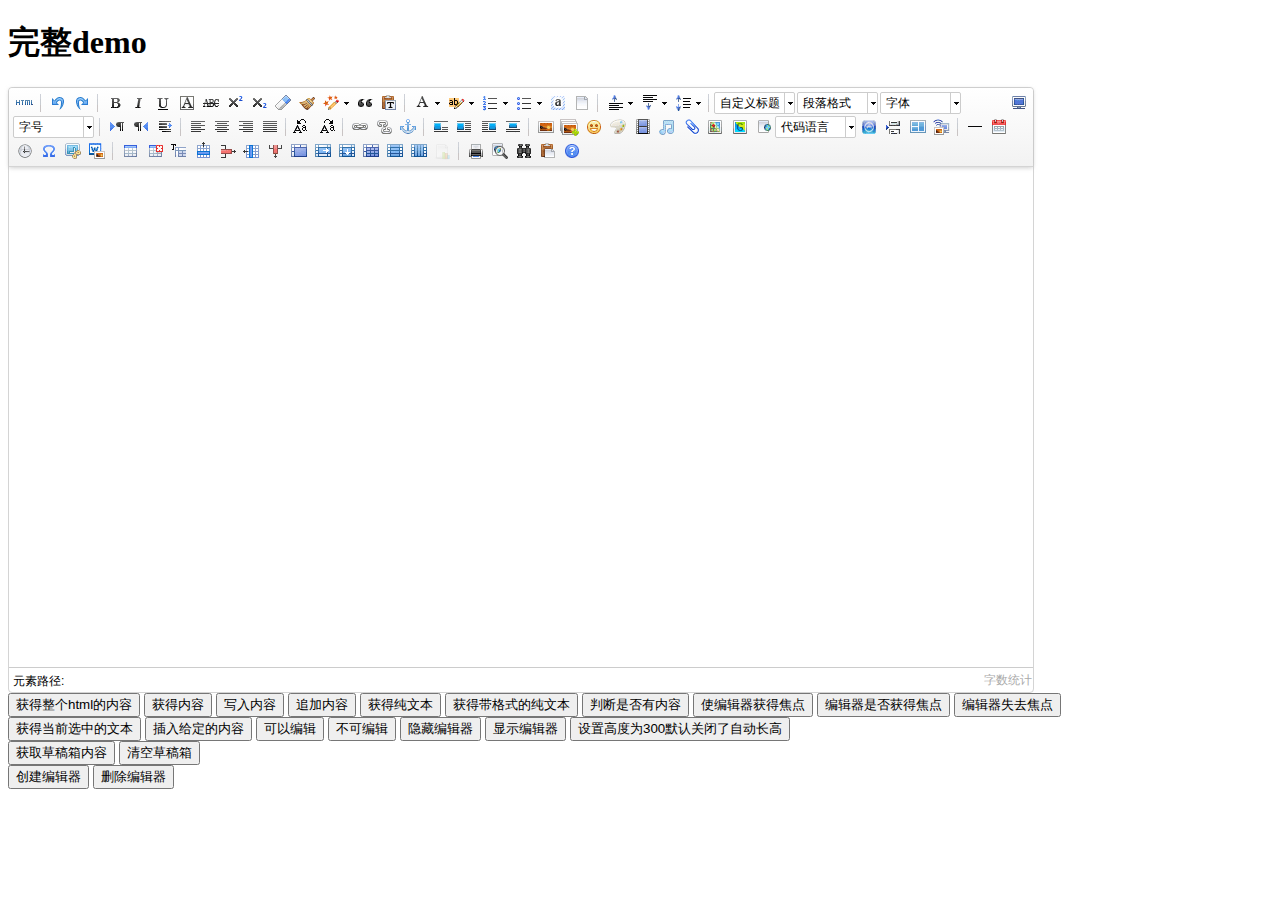
<file: static/ueditor/index.html>
<!DOCTYPE HTML PUBLIC "-//W3C//DTD HTML 4.01 Transitional//EN"
        "http://www.w3.org/TR/html4/loose.dtd">
<html>
<head>
    <title>完整demo</title>
    <meta http-equiv="Content-Type" content="text/html;charset=utf-8"/>
    <script type="text/javascript" charset="utf-8" src="ueditor.config.js"></script>
    <script type="text/javascript" charset="utf-8" src="ueditor.all.min.js"> </script>
    <!--建议手动加在语言，避免在ie下有时因为加载语言失败导致编辑器加载失败-->
    <!--这里加载的语言文件会覆盖你在配置项目里添加的语言类型，比如你在配置项目里配置的是英文，这里加载的中文，那最后就是中文-->
    <script type="text/javascript" charset="utf-8" src="lang/zh-cn/zh-cn.js"></script>

    <style type="text/css">
        div{
            width:100%;
        }
    </style>
</head>
<body>
<div>
    <h1>完整demo</h1>
    <script id="editor" type="text/plain" style="width:1024px;height:500px;"></script>
</div>
<div id="btns">
    <div>
        <button onclick="getAllHtml()">获得整个html的内容</button>
        <button onclick="getContent()">获得内容</button>
        <button onclick="setContent()">写入内容</button>
        <button onclick="setContent(true)">追加内容</button>
        <button onclick="getContentTxt()">获得纯文本</button>
        <button onclick="getPlainTxt()">获得带格式的纯文本</button>
        <button onclick="hasContent()">判断是否有内容</button>
        <button onclick="setFocus()">使编辑器获得焦点</button>
        <button onmousedown="isFocus(event)">编辑器是否获得焦点</button>
        <button onmousedown="setblur(event)" >编辑器失去焦点</button>

    </div>
    <div>
        <button onclick="getText()">获得当前选中的文本</button>
        <button onclick="insertHtml()">插入给定的内容</button>
        <button id="enable" onclick="setEnabled()">可以编辑</button>
        <button onclick="setDisabled()">不可编辑</button>
        <button onclick=" UE.getEditor('editor').setHide()">隐藏编辑器</button>
        <button onclick=" UE.getEditor('editor').setShow()">显示编辑器</button>
        <button onclick=" UE.getEditor('editor').setHeight(300)">设置高度为300默认关闭了自动长高</button>
    </div>

    <div>
        <button onclick="getLocalData()" >获取草稿箱内容</button>
        <button onclick="clearLocalData()" >清空草稿箱</button>
    </div>

</div>
<div>
    <button onclick="createEditor()">
    创建编辑器</button>
    <button onclick="deleteEditor()">
    删除编辑器</button>
</div>

<script type="text/javascript">

    //实例化编辑器
    //建议使用工厂方法getEditor创建和引用编辑器实例，如果在某个闭包下引用该编辑器，直接调用UE.getEditor('editor')就能拿到相关的实例
    var ue = UE.getEditor('editor');


    function isFocus(e){
        alert(UE.getEditor('editor').isFocus());
        UE.dom.domUtils.preventDefault(e)
    }
    function setblur(e){
        UE.getEditor('editor').blur();
        UE.dom.domUtils.preventDefault(e)
    }
    function insertHtml() {
        var value = prompt('插入html代码', '');
        UE.getEditor('editor').execCommand('insertHtml', value)
    }
    function createEditor() {
        enableBtn();
        UE.getEditor('editor');
    }
    function getAllHtml() {
        alert(UE.getEditor('editor').getAllHtml())
    }
    function getContent() {
        var arr = [];
        arr.push("使用editor.getContent()方法可以获得编辑器的内容");
        arr.push("内容为：");
        arr.push(UE.getEditor('editor').getContent());
        alert(arr.join("\n"));
    }
    function getPlainTxt() {
        var arr = [];
        arr.push("使用editor.getPlainTxt()方法可以获得编辑器的带格式的纯文本内容");
        arr.push("内容为：");
        arr.push(UE.getEditor('editor').getPlainTxt());
        alert(arr.join('\n'))
    }
    function setContent(isAppendTo) {
        var arr = [];
        arr.push("使用editor.setContent('欢迎使用ueditor')方法可以设置编辑器的内容");
        UE.getEditor('editor').setContent('ggggg', isAppendTo);
        alert(arr.join("\n"));
    }
    function setDisabled() {
        UE.getEditor('editor').setDisabled('fullscreen');
        disableBtn("enable");
    }

    function setEnabled() {
        UE.getEditor('editor').setEnabled();
        enableBtn();
    }

    function getText() {
        //当你点击按钮时编辑区域已经失去了焦点，如果直接用getText将不会得到内容，所以要在选回来，然后取得内容
        var range = UE.getEditor('editor').selection.getRange();
        range.select();
        var txt = UE.getEditor('editor').selection.getText();
        alert(txt)
    }

    function getContentTxt() {
        var arr = [];
        arr.push("使用editor.getContentTxt()方法可以获得编辑器的纯文本内容");
        arr.push("编辑器的纯文本内容为：");
        arr.push(UE.getEditor('editor').getContentTxt());
        alert(arr.join("\n"));
    }
    function hasContent() {
        var arr = [];
        arr.push("使用editor.hasContents()方法判断编辑器里是否有内容");
        arr.push("判断结果为：");
        arr.push(UE.getEditor('editor').hasContents());
        alert(arr.join("\n"));
    }
    function setFocus() {
        UE.getEditor('editor').focus();
    }
    function deleteEditor() {
        disableBtn();
        UE.getEditor('editor').destroy();
    }
    function disableBtn(str) {
        var div = document.getElementById('btns');
        var btns = UE.dom.domUtils.getElementsByTagName(div, "button");
        for (var i = 0, btn; btn = btns[i++];) {
            if (btn.id == str) {
                UE.dom.domUtils.removeAttributes(btn, ["disabled"]);
            } else {
                btn.setAttribute("disabled", "true");
            }
        }
    }
    function enableBtn() {
        var div = document.getElementById('btns');
        var btns = UE.dom.domUtils.getElementsByTagName(div, "button");
        for (var i = 0, btn; btn = btns[i++];) {
            UE.dom.domUtils.removeAttributes(btn, ["disabled"]);
        }
    }

    function getLocalData () {
        alert(UE.getEditor('editor').execCommand( "getlocaldata" ));
    }

    function clearLocalData () {
        UE.getEditor('editor').execCommand( "clearlocaldata" );
        alert("已清空草稿箱")
    }
</script>
</body>
</html>
</file>
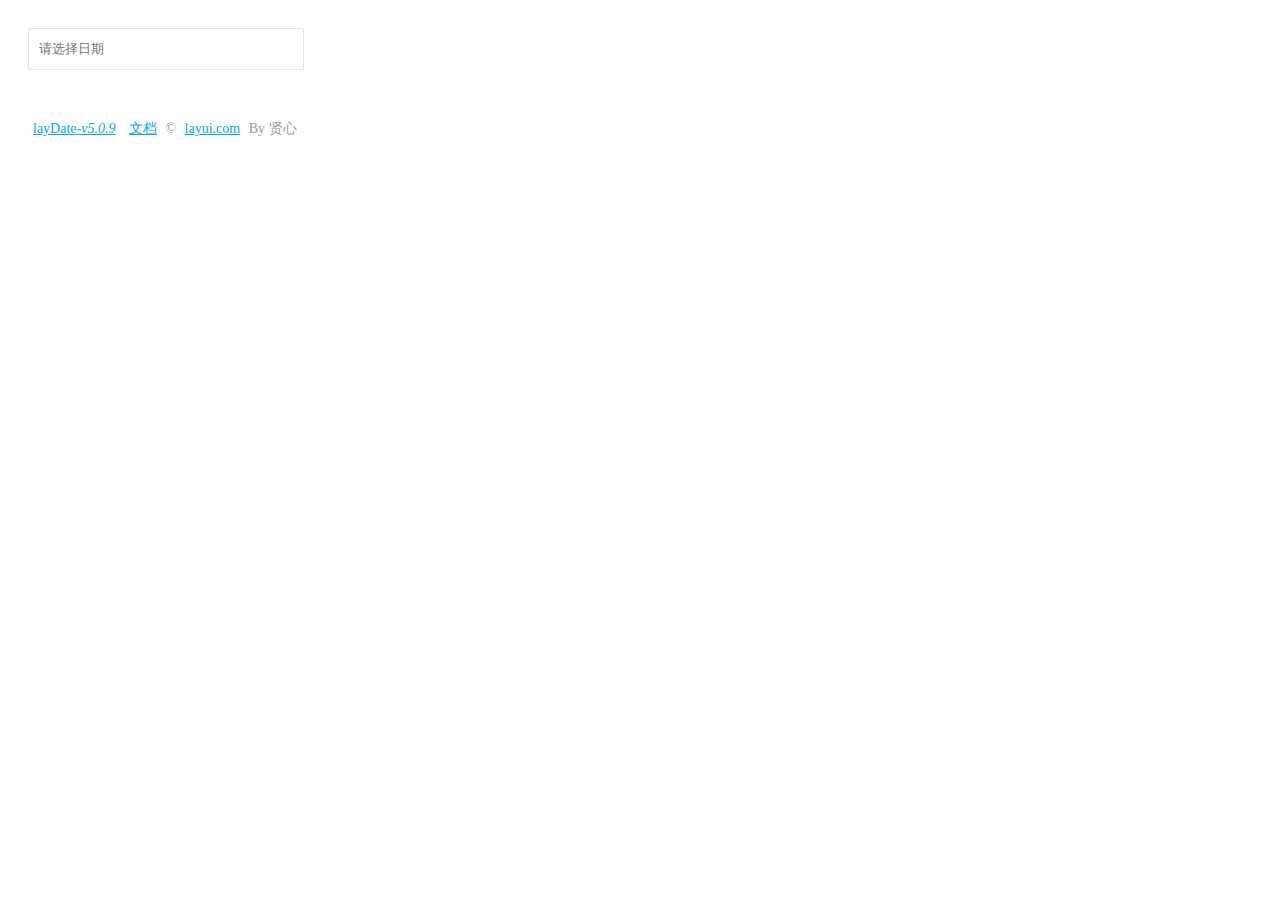
<file: static/layDate/test.html>
<!DOCTYPE html>
<html>
<head>
  <meta charset="utf-8">
  <title>使用 layDate 独立版</title>
  <meta name="renderer" content="webkit">
  <meta http-equiv="X-UA-Compatible" content="IE=edge,chrome=1">
  <meta name="viewport" content="width=device-width, initial-scale=1, maximum-scale=1">
  <meta name="apple-mobile-web-app-status-bar-style" content="black"> 
  <meta name="apple-mobile-web-app-capable" content="yes">
  <meta name="format-detection" content="telephone=no">

  <style>
  body{padding: 20px;}
  .demo-input{padding-left: 10px; height: 38px; min-width: 262px; line-height: 38px; border: 1px solid #e6e6e6;  background-color: #fff;  border-radius: 2px;}
  .demo-footer{padding: 50px 0; color: #999; font-size: 14px;}
  .demo-footer a{padding: 0 5px; color: #01AAED;}
  </style>
</head>
<body>
<input type="text" class="demo-input" placeholder="请选择日期" id="test1">

<div class="demo-footer">
  <a href="http://www.layui.com/laydate/" target="_blank">layDate<cite id="version"></cite></a>
  <a href="http://www.layui.com/doc/modules/laydate.html" target="_blank">文档</a>
  <span>&copy; <a href="http://www.layui.com/" target="_blank">layui.com</a> By 贤心<span>
</div>

<script src="laydate/laydate.js"></script> <!-- 改成你的路径 -->
<script>
lay('#version').html('-v'+ laydate.v);

//执行一个laydate实例
laydate.render({
  elem: '#test1' //指定元素
});
</script>
</body>
</html>
</file>
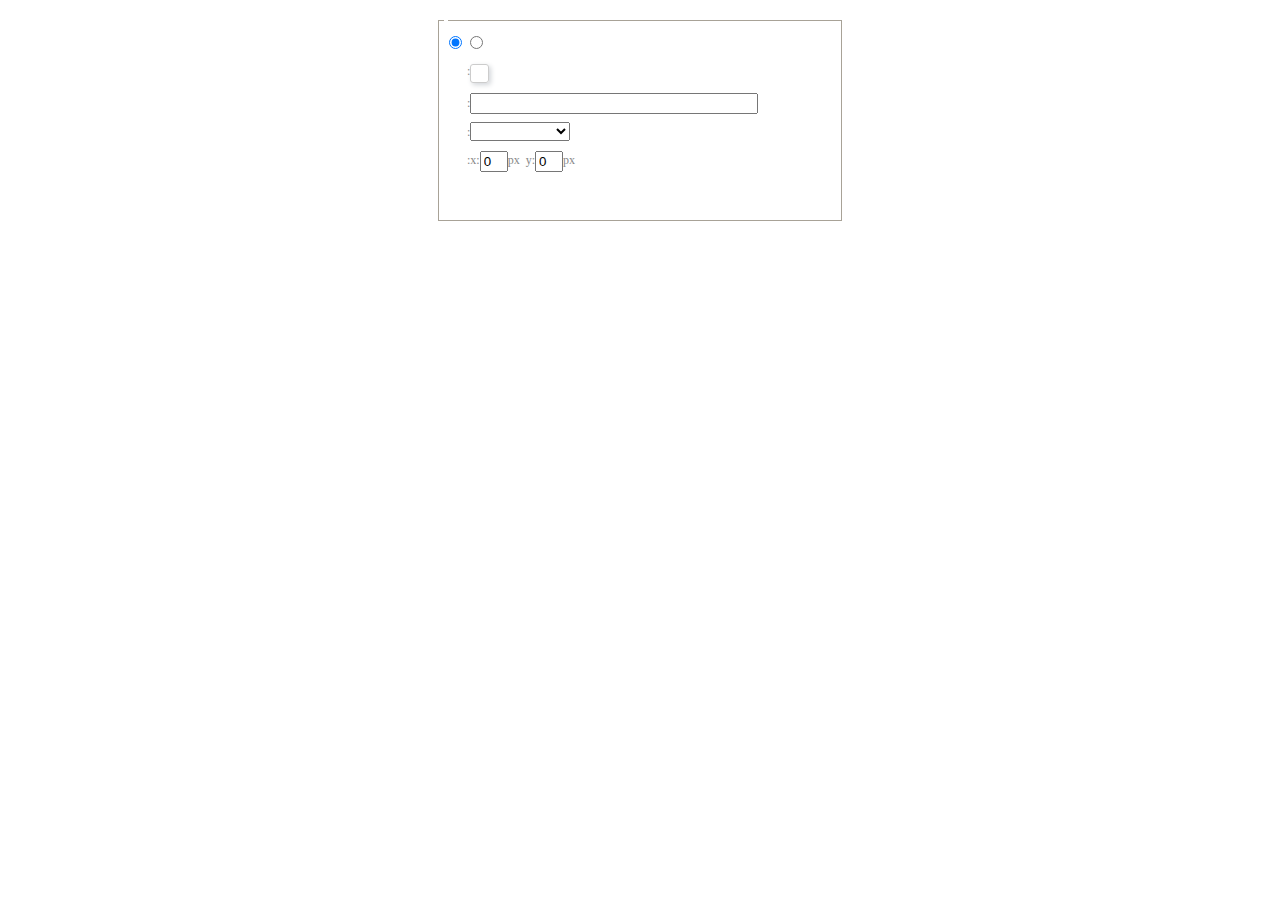
<file: static/ueditor/dialogs/background/background.html>
<!DOCTYPE HTML>
<html>
<head>
    <meta http-equiv="Content-Type" content="text/html;charset=utf-8"/>
    <script type="text/javascript" src="../internal.js"></script>
    <link rel="stylesheet" type="text/css" href="background.css">
</head>
<body>
    <div id="bg_container" class="wrapper">
        <div id="tabHeads" class="tabhead">
            <span class="focus" data-content-id="normal"><var id="lang_background_normal"></var></span>
            <span class="" data-content-id="imgManager"><var id="lang_background_local"></var></span>
        </div>
        <div id="tabBodys" class="tabbody">
            <div id="normal" class="panel focus">
                <fieldset class="bgarea">
                    <legend><var id="lang_background_set"></var></legend>
                    <div class="content">
                        <div>
                            <label><input id="nocolorRadio" class="iptradio" type="radio" name="t" value="none" checked="checked"><var id="lang_background_none"></var></label>
                            <label><input id="coloredRadio" class="iptradio" type="radio" name="t" value="color"><var id="lang_background_colored"></var></label>
                        </div>
                        <div class="wrapcolor pl">
                            <div class="color">
                                <var id="lang_background_color"></var>:
                            </div>
                            <div id="colorPicker"></div>
                            <div class="clear"></div>
                        </div>
                        <div class="wrapcolor pl">
                            <label><var id="lang_background_netimg"></var>:</label><input class="txt" type="text" id="url">
                        </div>
                        <div id="alignment" class="alignment">
                            <var id="lang_background_align"></var>:<select id="repeatType">
                                <option value="center"></option>
                                <option value="repeat-x"></option>
                                <option value="repeat-y"></option>
                                <option value="repeat"></option>
                                <option value="self"></option>
                            </select>
                        </div>
                        <div id="custom" >
                            <var id="lang_background_position"></var>:x:<input type="text" size="1" id="x" maxlength="4" value="0">px&nbsp;&nbsp;y:<input type="text" size="1" id="y" maxlength="4" value="0">px
                        </div>
                    </div>
                </fieldset>

            </div>
            <div id="imgManager" class="panel">
                <div id="imageList" style=""></div>
            </div>
        </div>
    </div>
    <script type="text/javascript" src="background.js"></script>
</body>
</html>
</file>
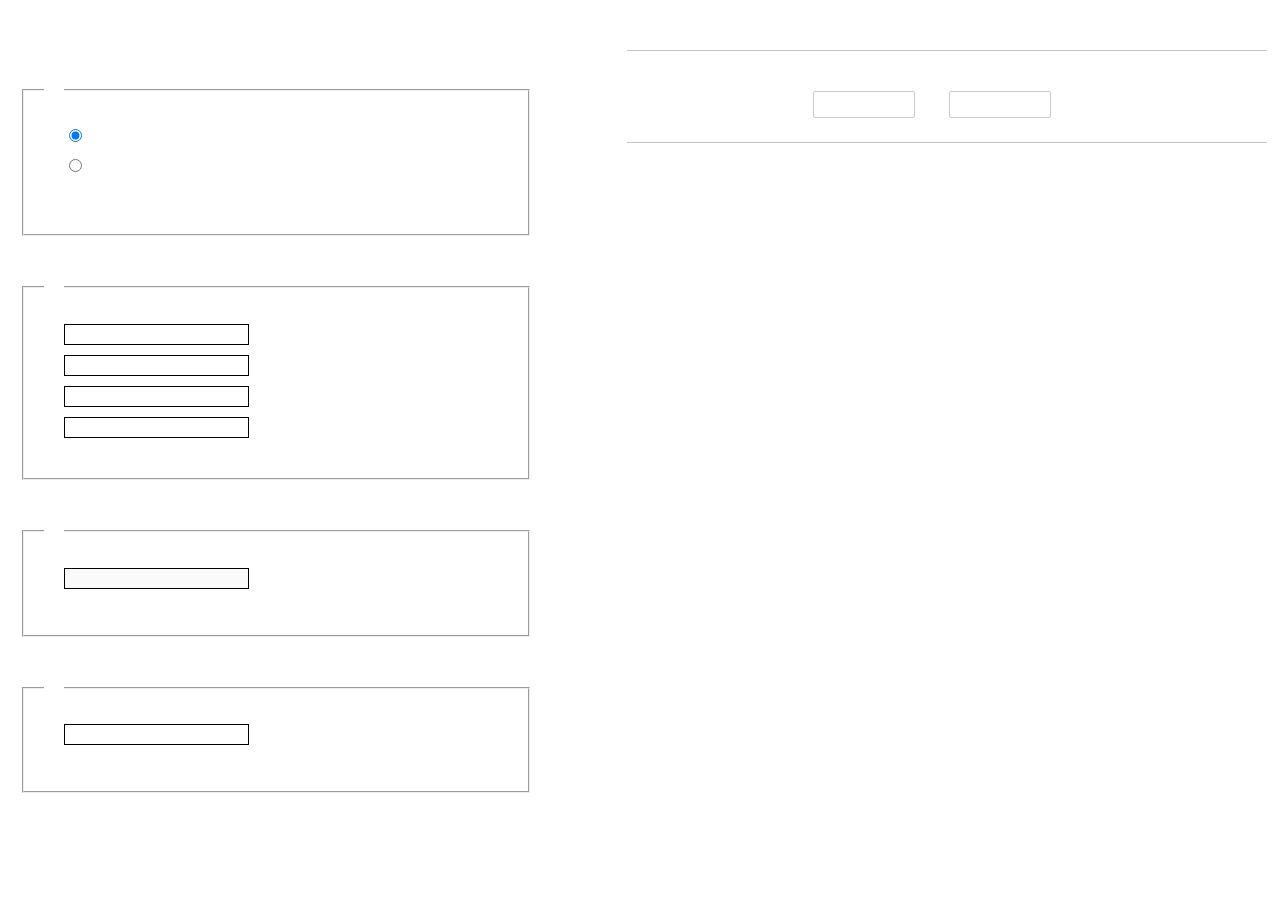
<file: static/ueditor/dialogs/charts/charts.html>
<!DOCTYPE html>
<html>
    <head>
        <title>chart</title>
        <meta chartset="utf-8">
        <link rel="stylesheet" type="text/css" href="charts.css">
        <script type="text/javascript" src="../internal.js"></script>
    </head>
    <body>
        <div class="main">
            <div class="table-view">
                <h3><var id="lang_data_source"></var></h3>
                <div id="tableContainer" class="table-container"></div>
                <h3><var id="lang_chart_format"></var></h3>
                <form name="data-form">
                    <div class="charts-format">
                        <fieldset>
                            <legend><var id="lang_data_align"></var></legend>
                            <div class="format-item-container">
                                <label>
                                    <input type="radio" class="format-ctrl not-pie-item" name="charts-format" value="1" checked="checked">
                                    <var id="lang_chart_align_same"></var>
                                </label>
                                <label>
                                    <input type="radio" class="format-ctrl not-pie-item" name="charts-format" value="-1">
                                    <var id="lang_chart_align_reverse"></var>
                                </label>
                                <br>
                            </div>
                        </fieldset>
                        <fieldset>
                            <legend><var id="lang_chart_title"></var></legend>
                            <div class="format-item-container">
                                <label>
                                    <var id="lang_chart_main_title"></var><input type="text" name="title" class="data-item">
                                </label>
                                <label>
                                    <var id="lang_chart_sub_title"></var><input type="text" name="sub-title" class="data-item not-pie-item">
                                </label>
                                <label>
                                    <var id="lang_chart_x_title"></var><input type="text" name="x-title" class="data-item not-pie-item">
                                </label>
                                <label>
                                    <var id="lang_chart_y_title"></var><input type="text" name="y-title" class="data-item not-pie-item">
                                </label>
                            </div>
                        </fieldset>
                        <fieldset>
                            <legend><var id="lang_chart_tip"></var></legend>
                            <div class="format-item-container">
                                <label>
                                    <var id="lang_cahrt_tip_prefix"></var>
                                    <input type="text" id="tipInput" name="tip" class="data-item" disabled="disabled">
                                </label>
                                <p><var id="lang_cahrt_tip_description"></var></p>
                            </div>
                        </fieldset>
                        <fieldset>
                            <legend><var id="lang_chart_data_unit"></var></legend>
                            <div class="format-item-container">
                                <label><var id="lang_chart_data_unit_title"></var><input type="text" name="unit" class="data-item"></label>
                                <p><var id="lang_chart_data_unit_description"></var></p>
                            </div>
                        </fieldset>
                    </div>
                </form>
            </div>
            <div class="charts-view">
                <div id="chartsContainer" class="charts-container"></div>
                <div id="chartsType" class="charts-type">
                    <h3><var id="lang_chart_type"></var></h3>
                    <div class="scroll-view">
                        <div class="scroll-container">
                            <div id="scrollBed" class="scroll-bed"></div>
                        </div>
                        <div id="buttonContainer" class="button-container">
                            <a href="#" data-title="prev"><var id="lang_prev_btn"></var></a>
                            <a href="#" data-title="next"><var id="lang_next_btn"></var></a>
                        </div>
                    </div>
                </div>
            </div>
        </div>
        <script src="../../third-party/jquery-1.10.2.min.js"></script>
        <script src="../../third-party/highcharts/highcharts.js"></script>
        <script src="chart.config.js"></script>
        <script src="charts.js"></script>
    </body>
</html>
</file>
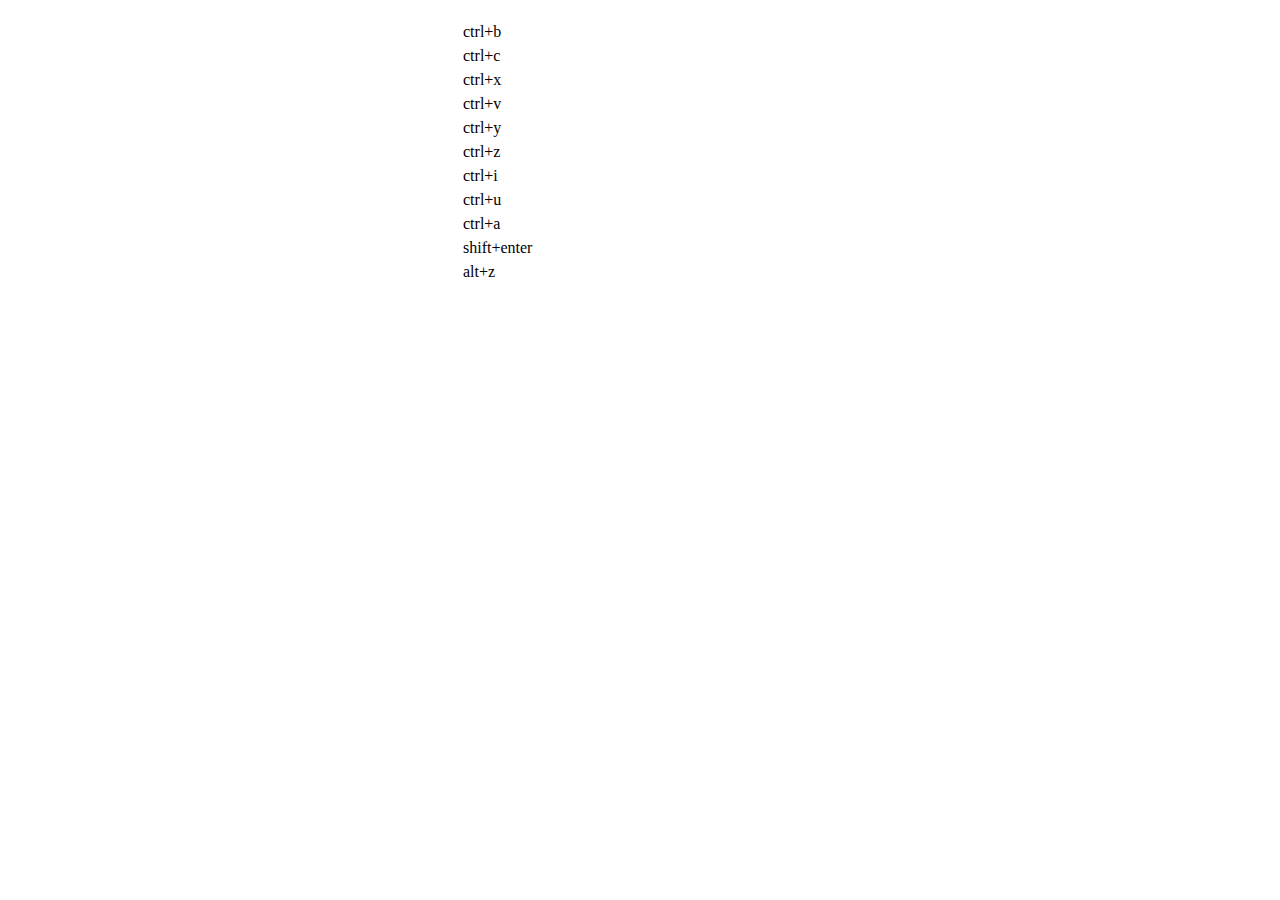
<file: static/ueditor/dialogs/help/help.html>
<!DOCTYPE HTML PUBLIC "-//W3C//DTD HTML 4.01 Transitional//EN"
        "http://www.w3.org/TR/html4/loose.dtd">
<html>
<head>
    <title>帮助</title>
    <meta content="text/html; charset=utf-8" http-equiv="Content-Type"/>
    <script type="text/javascript" src="../internal.js"></script>
    <link rel="stylesheet" type="text/css" href="help.css">
</head>
<body>
<div class="wrapper" id="helptab">
    <div id="tabHeads" class="tabhead">
        <span class="focus" tabsrc="about"><var id="lang_input_about"></var></span>
        <span tabsrc="shortcuts"><var id="lang_input_shortcuts"></var></span>
    </div>
    <div id="tabBodys" class="tabbody">
        <div id="about" class="panel">
            <h1>UEditor</h1>
            <p id="version"></p>
            <p><var id="lang_input_introduction"></var></p>
        </div>
        <div id="shortcuts" class="panel">
            <table>
                <thead>
                <tr>
                    <td><var id="lang_Txt_shortcuts"></var></td>
                    <td><var id="lang_Txt_func"></var></td>
                </tr>
                </thead>
                <tbody>
                <tr>
                    <td>ctrl+b</td>
                    <td><var id="lang_Txt_bold"></var></td>
                </tr>
                <tr>
                    <td>ctrl+c</td>
                    <td><var id="lang_Txt_copy"></var></td>
                </tr>
                <tr>
                    <td>ctrl+x</td>
                    <td><var id="lang_Txt_cut"></var></td>
                </tr>
                <tr>
                    <td>ctrl+v</td>
                    <td><var id="lang_Txt_Paste"></var></td>
                </tr>
                <tr>
                    <td>ctrl+y</td>
                    <td><var id="lang_Txt_undo"></var></td>
                </tr>
                <tr>
                    <td>ctrl+z</td>
                    <td><var id="lang_Txt_redo"></var></td>
                </tr>
                <tr>
                    <td>ctrl+i</td>
                    <td><var id="lang_Txt_italic"></var></td>
                </tr>
                <tr>
                    <td>ctrl+u</td>
                    <td><var id="lang_Txt_underline"></var></td>
                </tr>
                <tr>
                    <td>ctrl+a</td>
                    <td><var id="lang_Txt_selectAll"></var></td>
                </tr>
                <tr>
                    <td>shift+enter</td>
                    <td><var id="lang_Txt_visualEnter"></var></td>
                </tr>
                <tr>
                    <td>alt+z</td>
                    <td><var id="lang_Txt_fullscreen"></var></td>
                </tr>
                </tbody>
            </table>
        </div>
    </div>
</div>
<script type="text/javascript" src="help.js"></script>
</body>
</html>
</file>
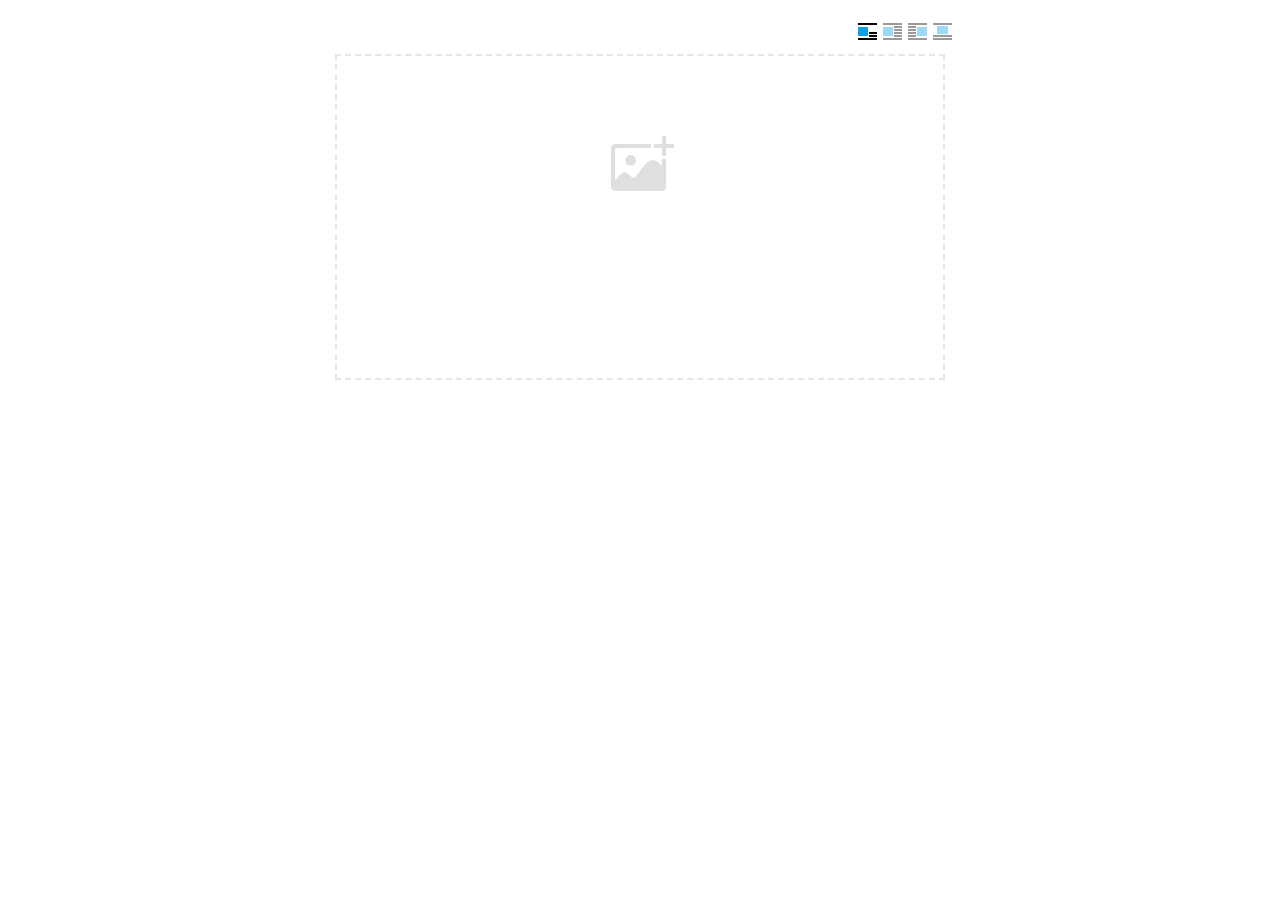
<file: static/ueditor/dialogs/image/image.html>
<!doctype html>
<html>
<head>
    <meta charset="UTF-8">
    <title>ueditor图片对话框</title>
    <script type="text/javascript" src="../internal.js"></script>

    <!-- jquery -->
    <script type="text/javascript" src="../../third-party/jquery-1.10.2.min.js"></script>

    <!-- webuploader -->
    <script src="../../third-party/webuploader/webuploader.min.js"></script>
    <link rel="stylesheet" type="text/css" href="../../third-party/webuploader/webuploader.css">

    <!-- image dialog -->
    <link rel="stylesheet" href="image.css" type="text/css" />
</head>
<body>

    <div class="wrapper">
        <div id="tabhead" class="tabhead">
            <span class="tab" data-content-id="remote"><var id="lang_tab_remote"></var></span>
            <span class="tab focus" data-content-id="upload"><var id="lang_tab_upload"></var></span>
            <span class="tab" data-content-id="online"><var id="lang_tab_online"></var></span>
            <span class="tab" data-content-id="search"><var id="lang_tab_search"></var></span>
        </div>
        <div class="alignBar">
            <label class="algnLabel"><var id="lang_input_align"></var></label>
                    <span id="alignIcon">
                        <span id="noneAlign" class="none-align focus" data-align="none"></span>
                        <span id="leftAlign" class="left-align" data-align="left"></span>
                        <span id="rightAlign" class="right-align" data-align="right"></span>
                        <span id="centerAlign" class="center-align" data-align="center"></span>
                    </span>
            <input id="align" name="align" type="hidden" value="none"/>
        </div>
        <div id="tabbody" class="tabbody">

            <!-- 远程图片 -->
            <div id="remote" class="panel">
                <div class="top">
                    <div class="row">
                        <label for="url"><var id="lang_input_url"></var></label>
                        <span><input class="text" id="url" type="text"/></span>
                    </div>
                </div>
                <div class="left">
                    <div class="row">
                        <label><var id="lang_input_size"></var></label>
                        <span><var id="lang_input_width">&nbsp;&nbsp;</var><input class="text" type="text" id="width"/>px </span>
                        <span><var id="lang_input_height">&nbsp;&nbsp;</var><input class="text" type="text" id="height"/>px </span>
                        <span><input id="lock" type="checkbox" disabled="disabled"><span id="lockicon"></span></span>
                    </div>
                    <div class="row">
                        <label><var id="lang_input_border"></var></label>
                        <span><input class="text" type="text" id="border"/>px </span>
                    </div>
                    <div class="row">
                        <label><var id="lang_input_vhspace"></var></label>
                        <span><input class="text" type="text" id="vhSpace"/>px </span>
                    </div>
                    <div class="row">
                        <label><var id="lang_input_title"></var></label>
                        <span><input class="text" type="text" id="title"/></span>
                    </div>
                </div>
                <div class="right"><div id="preview"></div></div>
            </div>

            <!-- 上传图片 -->
            <div id="upload" class="panel focus">
                <div id="queueList" class="queueList">
                    <div class="statusBar element-invisible">
                        <div class="progress">
                            <span class="text">0%</span>
                            <span class="percentage"></span>
                        </div><div class="info"></div>
                        <div class="btns">
                            <div id="filePickerBtn"></div>
                            <div class="uploadBtn"><var id="lang_start_upload"></var></div>
                        </div>
                    </div>
                    <div id="dndArea" class="placeholder">
                        <div class="filePickerContainer">
                            <div id="filePickerReady"></div>
                        </div>
                    </div>
                    <ul class="filelist element-invisible">
                        <li id="filePickerBlock" class="filePickerBlock"></li>
                    </ul>
                </div>
            </div>

            <!-- 在线图片 -->
            <div id="online" class="panel">
                <div id="imageList"><var id="lang_imgLoading"></var></div>
            </div>

            <!-- 搜索图片 -->
            <div id="search" class="panel">
                <div class="searchBar">
                    <input id="searchTxt" class="searchTxt text" type="text" />
                    <select id="searchType" class="searchType">
                        <option value="&s=4&z=0"></option>
                        <option value="&s=1&z=19"></option>
                        <option value="&s=2&z=0"></option>
                        <option value="&s=3&z=0"></option>
                    </select>
                    <input id="searchReset" type="button"  />
                    <input id="searchBtn" type="button"  />
                </div>
                <div id="searchList" class="searchList"><ul id="searchListUl"></ul></div>
            </div>

        </div>
    </div>
    <script type="text/javascript" src="image.js"></script>

</body>
</html>
</file>
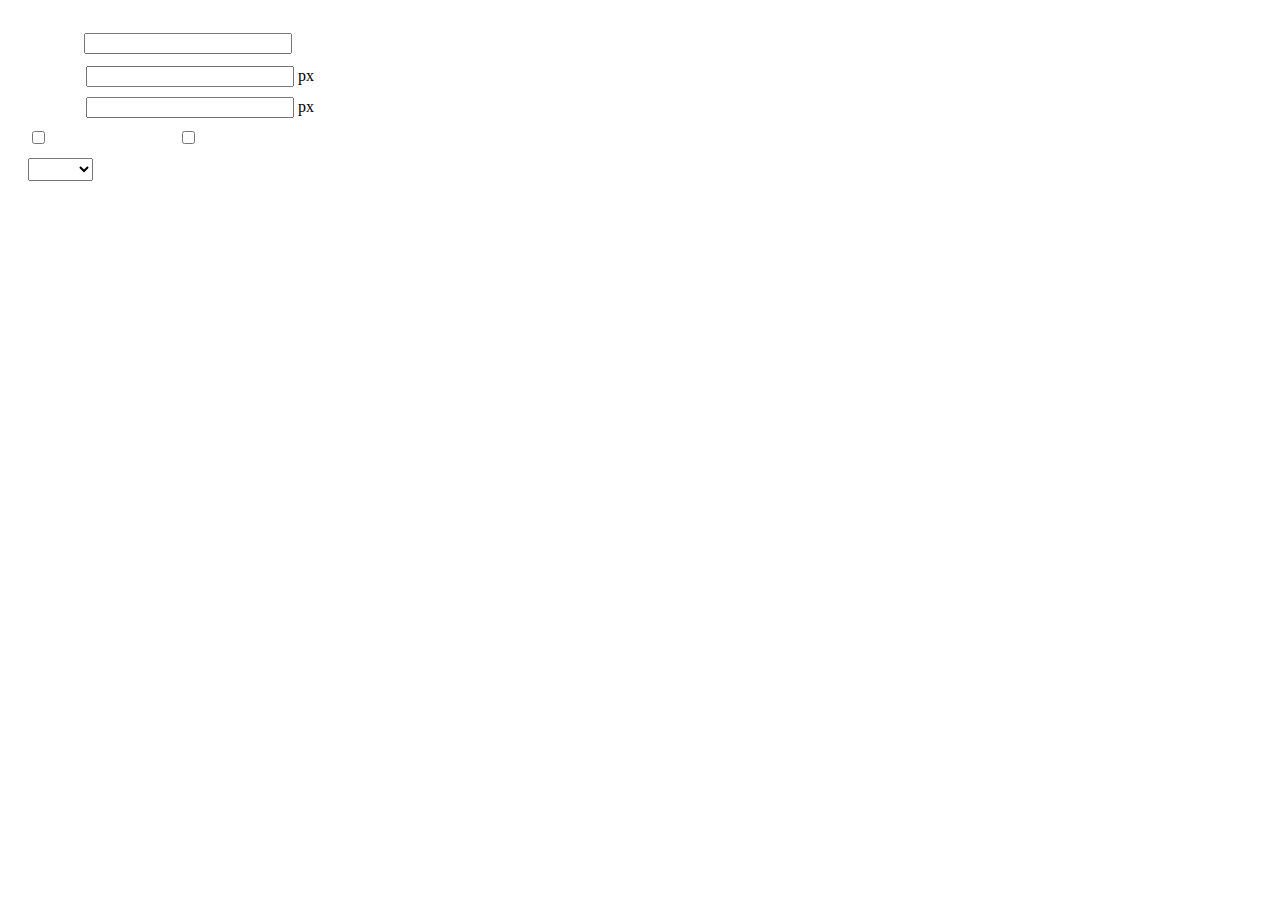
<file: static/ueditor/dialogs/insertframe/insertframe.html>
<!DOCTYPE html>
<html>
<head>
    <meta http-equiv="Content-Type" content="text/html; charset=utf-8"/>
    <title></title>
    <script type="text/javascript" src="../internal.js"></script>
    <style type="text/css">
        .warp {width: 320px;height: 153px;margin-left:5px;padding: 20px 0 0 15px;position: relative;}
        #url {width: 290px; margin-bottom: 2px; margin-left: -6px; margin-left: -2px\9;*margin-left:0;_margin-left:0; }
        .format span{display: inline-block; width: 58px;text-align: center; zoom:1;}
        table td{padding:5px 0;}
        #align{width: 65px;height: 23px;line-height: 22px;}
    </style>
</head>
<body>
<div class="warp">
        <table width="300" cellpadding="0" cellspacing="0">
            <tr>
                <td colspan="2" class="format">
                    <span><var id="lang_input_address"></var></span>
                    <input style="width:200px" id="url" type="text" value=""/>
                </td>
            </tr>
            <tr>
                <td colspan="2" class="format"><span><var id="lang_input_width"></var></span><input style="width:200px" type="text" id="width"/> px</td>

            </tr>
            <tr>
                <td colspan="2" class="format"><span><var id="lang_input_height"></var></span><input style="width:200px" type="text" id="height"/> px</td>
            </tr>
            <tr>
                <td><span><var id="lang_input_isScroll"></var></span><input type="checkbox" id="scroll"/> </td>
                <td><span><var id="lang_input_frameborder"></var></span><input type="checkbox" id="frameborder"/> </td>
            </tr>

            <tr>
                <td colspan="2"><span><var id="lang_input_alignMode"></var></span>
                    <select id="align">
                        <option value=""></option>
                        <option value="left"></option>
                        <option value="right"></option>
                    </select>
                </td>
            </tr>
        </table>
</div>
<script type="text/javascript">
    var iframe = editor._iframe;
    if(iframe){
        $G("url").value = iframe.getAttribute("src")||"";
        $G("width").value = iframe.getAttribute("width")||iframe.style.width.replace("px","")||"";
        $G("height").value = iframe.getAttribute("height") || iframe.style.height.replace("px","") ||"";
        $G("scroll").checked = (iframe.getAttribute("scrolling") == "yes") ? true : false;
        $G("frameborder").checked = (iframe.getAttribute("frameborder") == "1") ? true : false;
        $G("align").value = iframe.align ? iframe.align : "";
    }
    function queding(){
        var  url = $G("url").value.replace(/^\s*|\s*$/ig,""),
                width = $G("width").value,
                height = $G("height").value,
                scroll = $G("scroll"),
                frameborder = $G("frameborder"),
                float = $G("align").value,
                newIframe = editor.document.createElement("iframe"),
                div;
        if(!url){
            alert(lang.enterAddress);
            return false;
        }
        newIframe.setAttribute("src",/http:\/\/|https:\/\//ig.test(url) ? url : "http://"+url);
        /^[1-9]+[.]?\d*$/g.test( width ) ? newIframe.setAttribute("width",width) : "";
        /^[1-9]+[.]?\d*$/g.test( height ) ? newIframe.setAttribute("height",height) : "";
        scroll.checked ?  newIframe.setAttribute("scrolling","yes") : newIframe.setAttribute("scrolling","no");
        frameborder.checked ?  newIframe.setAttribute("frameborder","1",0) : newIframe.setAttribute("frameborder","0",0);
        float ? newIframe.setAttribute("align",float) :  newIframe.setAttribute("align","");
        if(iframe){
            iframe.parentNode.insertBefore(newIframe,iframe);
            domUtils.remove(iframe);
        }else{
            div = editor.document.createElement("div");
            div.appendChild(newIframe);
            editor.execCommand("inserthtml",div.innerHTML);
        }
        editor._iframe = null;
        dialog.close();
    }
    dialog.onok = queding;
    $G("url").onkeydown = function(evt){
        evt = evt || event;
        if(evt.keyCode == 13){
            queding();
        }
    };
    $focus($G( "url" ));

</script>
</body>
</html>
</file>
<file: static/ueditor/dialogs/background/background.css>
.wrapper{ width: 424px;margin: 10px auto; zoom:1;position: relative}
.tabbody{height:225px;}
.tabbody .panel { position: absolute;width:100%; height:100%;background: #fff; display: none;}
.tabbody .focus { display: block;}

body{font-size: 12px;color: #888;overflow: hidden;}
input,label{vertical-align:middle}
.clear{clear: both;}
.pl{padding-left: 18px;padding-left: 23px\9;}

#imageList {width: 420px;height: 215px;margin-top: 10px;overflow: hidden;overflow-y: auto;}
#imageList div {float: left;width: 100px;height: 95px;margin: 5px 10px;}
#imageList img {cursor: pointer;border: 2px solid white;}

.bgarea{margin: 10px;padding: 5px;height: 84%;border: 1px solid #A8A297;}
.content div{margin: 10px 0 10px 5px;}
.content .iptradio{margin: 0px 5px 5px 0px;}
.txt{width:280px;}

.wrapcolor{height: 19px;}
div.color{float: left;margin: 0;}
#colorPicker{width: 17px;height: 17px;border: 1px solid #CCC;display: inline-block;border-radius: 3px;box-shadow: 2px 2px 5px #D3D6DA;margin: 0;float: left;}
div.alignment,#custom{margin-left: 23px;margin-left: 28px\9;}
#custom input{height: 15px;min-height: 15px;width:20px;}
#repeatType{width:100px;}


/* 图片管理样式 */
#imgManager {
    width: 100%;
    height: 225px;
}
#imgManager #imageList{
    width: 100%;
    overflow-x: hidden;
    overflow-y: auto;
}
#imgManager ul {
    display: block;
    list-style: none;
    margin: 0;
    padding: 0;
}
#imgManager li {
    float: left;
    display: block;
    list-style: none;
    padding: 0;
    width: 113px;
    height: 113px;
    margin: 9px 0 0 19px;
    background-color: #eee;
    overflow: hidden;
    cursor: pointer;
    position: relative;
}
#imgManager li.clearFloat {
    float: none;
    clear: both;
    display: block;
    width:0;
    height:0;
    margin: 0;
    padding: 0;
}
#imgManager li img {
    cursor: pointer;
}
#imgManager li .icon {
    cursor: pointer;
    width: 113px;
    height: 113px;
    position: absolute;
    top: 0;
    left: 0;
    z-index: 2;
    border: 0;
    background-repeat: no-repeat;
}
#imgManager li .icon:hover {
    width: 107px;
    height: 107px;
    border: 3px solid #1094fa;
}
#imgManager li.selected .icon {
    background-image: url(images/success.png);
    background-position: 75px 75px;
}
#imgManager li.selected .icon:hover {
    width: 107px;
    height: 107px;
    border: 3px solid #1094fa;
    background-position: 72px 72px;
}
</file>
<file: static/ueditor/dialogs/charts/charts.css>
html, body {
    width: 100%;
    height: 100%;
    margin: 0;
    padding: 0;
    overflow-x: hidden;
}

.main {
    width: 100%;
    overflow: hidden;
}

.table-view {
    height: 100%;
    float: left;
    margin: 20px;
    width: 40%;
}

.table-view .table-container {
    width: 100%;
    margin-bottom: 50px;
    overflow: scroll;
}

.table-view th {
    padding: 5px 10px;
    background-color: #F7F7F7;
}

.table-view td {
    width: 50px;
    text-align: center;
    padding:0;
}

.table-container input {
    width: 40px;
    padding: 5px;
    border: none;
    outline: none;
}

.table-view caption {
    font-size: 18px;
    text-align: left;
}

.charts-view {
    /*margin-left: 49%!important;*/
    width: 50%;
    margin-left: 49%;
    height: 400px;
}

.charts-container {
    border-left: 1px solid #c3c3c3;
}

.charts-format fieldset {
    padding-left: 20px;
    margin-bottom: 50px;
}

.charts-format legend {
    padding-left: 10px;
    padding-right: 10px;
}

.format-item-container {
    padding: 20px;
}

.format-item-container label {
    display: block;
    margin: 10px 0;
}

.charts-format .data-item {
    border: 1px solid black;
    outline: none;
    padding: 2px 3px;
}

/* 图表类型 */

.charts-type {
    margin-top: 50px;
    height: 300px;
}

.scroll-view {
    border: 1px solid #c3c3c3;
    border-left: none;
    border-right: none;
    overflow: hidden;
}

.scroll-container {
    margin: 20px;
    width: 100%;
    overflow: hidden;
}

.scroll-bed {
    width: 10000px;
    _margin-top: 20px;
    -webkit-transition: margin-left .5s ease;
    -moz-transition: margin-left .5s ease;
    transition: margin-left .5s ease;
}

.view-box {
    display: inline-block;
    *display: inline;
    *zoom: 1;
    margin-right: 20px;
    border: 2px solid white;
    line-height: 0;
    overflow: hidden;
    cursor: pointer;
}

.view-box img {
    border: 1px solid #cecece;
}

.view-box.selected {
    border-color: #7274A7;
}

.button-container {
    margin-bottom: 20px;
    text-align: center;
}

.button-container a {
    display: inline-block;
    width: 100px;
    height: 25px;
    line-height: 25px;
    border: 1px solid #c2ccd1;
    margin-right: 30px;
    text-decoration: none;
    color: black;
    -webkit-border-radius: 2px;
    -moz-border-radius: 2px;
    border-radius: 2px;
}

.button-container a:HOVER {
    background: #fcfcfc;
}

.button-container a:ACTIVE {
    border-top-color: #c2ccd1;
    box-shadow:inset 0 5px 4px -4px rgba(49, 49, 64, 0.1);
}

.edui-charts-not-data {
    height: 100px;
    line-height: 100px;
    text-align: center;
}
</file>
<file: static/ueditor/dialogs/help/help.css>
.wrapper{width: 370px;margin: 10px auto;zoom: 1;}
.tabbody{height: 360px;}
.tabbody .panel{width:100%;height: 360px;position: absolute;background: #fff;}
.tabbody .panel h1{font-size:26px;margin: 5px 0 0 5px;}
.tabbody .panel p{font-size:12px;margin: 5px 0 0 5px;}
.tabbody table{width:90%;line-height: 20px;margin: 5px 0 0 5px;;}
.tabbody table thead{font-weight: bold;line-height: 25px;}
</file>
<file: static/ueditor/third-party/webuploader/webuploader.css>
.webuploader-container {
	position: relative;
}
.webuploader-element-invisible {
	position: absolute !important;
	clip: rect(1px 1px 1px 1px); /* IE6, IE7 */
    clip: rect(1px,1px,1px,1px);
}
.webuploader-pick {
	position: relative;
	display: inline-block;
	cursor: pointer;
	background: #00b7ee;
	padding: 10px 15px;
	color: #fff;
	text-align: center;
	border-radius: 3px;
	overflow: hidden;
}
.webuploader-pick-hover {
	background: #00a2d4;
}

.webuploader-pick-disable {
	opacity: 0.6;
	pointer-events:none;
}
</file>
<file: static/ueditor/dialogs/image/image.css>
@charset "utf-8";
/* dialog样式 */
.wrapper {
    zoom: 1;
    width: 630px;
    *width: 626px;
    height: 380px;
    margin: 0 auto;
    padding: 10px;
    position: relative;
    font-family: sans-serif;
}

/*tab样式框大小*/
.tabhead {
    float:left;
}
.tabbody {
    width: 100%;
    height: 346px;
    position: relative;
    clear: both;
}

.tabbody .panel {
    position: absolute;
    width: 0;
    height: 0;
    background: #fff;
    overflow: hidden;
    display: none;
}

.tabbody .panel.focus {
    width: 100%;
    height: 346px;
    display: block;
}

/* 图片对齐方式 */
.alignBar{
    float:right;
    margin-top: 5px;
    position: relative;
}

.alignBar .algnLabel{
    float:left;
    height: 20px;
    line-height: 20px;
}

.alignBar #alignIcon{
    zoom:1;
    _display: inline;
    display: inline-block;
    position: relative;
}
.alignBar #alignIcon span{
    float: left;
    cursor: pointer;
    display: block;
    width: 19px;
    height: 17px;
    margin-right: 3px;
    margin-left: 3px;
    background-image: url(./images/alignicon.jpg);
}
.alignBar #alignIcon .none-align{
    background-position: 0 -18px;
}
.alignBar #alignIcon .left-align{
    background-position: -20px -18px;
}
.alignBar #alignIcon .right-align{
    background-position: -40px -18px;
}
.alignBar #alignIcon .center-align{
    background-position: -60px -18px;
}
.alignBar #alignIcon .none-align.focus{
    background-position: 0 0;
}
.alignBar #alignIcon .left-align.focus{
    background-position: -20px 0;
}
.alignBar #alignIcon .right-align.focus{
    background-position: -40px 0;
}
.alignBar #alignIcon .center-align.focus{
    background-position: -60px 0;
}




/* 远程图片样式 */
#remote {
    z-index: 200;
}

#remote .top{
    width: 100%;
    margin-top: 25px;
}
#remote .left{
    display: block;
    float: left;
    width: 300px;
    height:10px;
}
#remote .right{
    display: block;
    float: right;
    width: 300px;
    height:10px;
}
#remote .row{
    margin-left: 20px;
    clear: both;
    height: 40px;
}

#remote .row label{
    text-align: center;
    width: 50px;
    zoom:1;
    _display: inline;
    display:inline-block;
    vertical-align: middle;
}
#remote .row label.algnLabel{
    float: left;

}

#remote input.text{
    width: 150px;
    padding: 3px 6px;
    font-size: 14px;
    line-height: 1.42857143;
    color: #555;
    background-color: #fff;
    background-image: none;
    border: 1px solid #ccc;
    border-radius: 4px;
    -webkit-box-shadow: inset 0 1px 1px rgba(0, 0, 0, .075);
    box-shadow: inset 0 1px 1px rgba(0, 0, 0, .075);
    -webkit-transition: border-color ease-in-out .15s, box-shadow ease-in-out .15s;
    transition: border-color ease-in-out .15s, box-shadow ease-in-out .15s;
}
#remote input.text:focus {
    border-color: #66afe9;
    outline: 0;
    -webkit-box-shadow: inset 0 1px 1px rgba(0, 0, 0, .075), 0 0 8px rgba(102, 175, 233, .6);
    box-shadow: inset 0 1px 1px rgba(0, 0, 0, .075), 0 0 8px rgba(102, 175, 233, .6);
}
#remote #url{
    width: 500px;
    margin-bottom: 2px;
}
#remote #width,
#remote #height{
    width: 20px;
    margin-left: 2px;
    margin-right: 2px;
}
#remote #border,
#remote #vhSpace,
#remote #title{
    width: 180px;
    margin-right: 5px;
}
#remote #lock{
}
#remote #lockicon{
    zoom: 1;
    _display:inline;
    display: inline-block;
    width: 20px;
    height: 20px;
    background: url("../../themes/default/images/lock.gif") -13px -13px no-repeat;
    vertical-align: middle;
}
#remote #preview{
    clear: both;
    width: 260px;
    height: 240px;
    z-index: 9999;
    margin-top: 10px;
    background-color: #eee;
    overflow: hidden;
}

/* 上传图片 */
.tabbody #upload.panel {
    width: 0;
    height: 0;
    overflow: hidden;
    position: absolute !important;
    clip: rect(1px, 1px, 1px, 1px);
    background: #fff;
    display: block;
}

.tabbody #upload.panel.focus {
    width: 100%;
    height: 346px;
    display: block;
    clip: auto;
}

#upload .queueList {
    margin: 0;
    width: 100%;
    height: 100%;
    position: absolute;
    overflow: hidden;
}

#upload p {
    margin: 0;
}

.element-invisible {
    width: 0 !important;
    height: 0 !important;
    border: 0;
    padding: 0;
    margin: 0;
    overflow: hidden;
    position: absolute !important;
    clip: rect(1px, 1px, 1px, 1px);
}

#upload .placeholder {
    margin: 10px;
    border: 2px dashed #e6e6e6;
    *border: 0px dashed #e6e6e6;
    height: 172px;
    padding-top: 150px;
    text-align: center;
    background: url(./images/image.png) center 70px no-repeat;
    color: #cccccc;
    font-size: 18px;
    position: relative;
    top:0;
    *top: 10px;
}

#upload .placeholder .webuploader-pick {
    font-size: 18px;
    background: #00b7ee;
    border-radius: 3px;
    line-height: 44px;
    padding: 0 30px;
    *width: 120px;
    color: #fff;
    display: inline-block;
    margin: 0 auto 20px auto;
    cursor: pointer;
    box-shadow: 0 1px 1px rgba(0, 0, 0, 0.1);
}

#upload .placeholder .webuploader-pick-hover {
    background: #00a2d4;
}


#filePickerContainer {
    text-align: center;
}

#upload .placeholder .flashTip {
    color: #666666;
    font-size: 12px;
    position: absolute;
    width: 100%;
    text-align: center;
    bottom: 20px;
}

#upload .placeholder .flashTip a {
    color: #0785d1;
    text-decoration: none;
}

#upload .placeholder .flashTip a:hover {
    text-decoration: underline;
}

#upload .placeholder.webuploader-dnd-over {
    border-color: #999999;
}

#upload .filelist {
    list-style: none;
    margin: 0;
    padding: 0;
    overflow-x: hidden;
    overflow-y: auto;
    position: relative;
    height: 300px;
}

#upload .filelist:after {
    content: '';
    display: block;
    width: 0;
    height: 0;
    overflow: hidden;
    clear: both;
    position: relative;
}

#upload .filelist li {
    width: 113px;
    height: 113px;
    background: url(./images/bg.png);
    text-align: center;
    margin: 9px 0 0 9px;
    *margin: 6px 0 0 6px;
    position: relative;
    display: block;
    float: left;
    overflow: hidden;
    font-size: 12px;
}

#upload .filelist li p.log {
    position: relative;
    top: -45px;
}

#upload .filelist li p.title {
    position: absolute;
    top: 0;
    left: 0;
    width: 100%;
    overflow: hidden;
    white-space: nowrap;
    text-overflow: ellipsis;
    top: 5px;
    text-indent: 5px;
    text-align: left;
}

#upload .filelist li p.progress {
    position: absolute;
    width: 100%;
    bottom: 0;
    left: 0;
    height: 8px;
    overflow: hidden;
    z-index: 50;
    margin: 0;
    border-radius: 0;
    background: none;
    -webkit-box-shadow: 0 0 0;
}

#upload .filelist li p.progress span {
    display: none;
    overflow: hidden;
    width: 0;
    height: 100%;
    background: #1483d8 url(./images/progress.png) repeat-x;

    -webit-transition: width 200ms linear;
    -moz-transition: width 200ms linear;
    -o-transition: width 200ms linear;
    -ms-transition: width 200ms linear;
    transition: width 200ms linear;

    -webkit-animation: progressmove 2s linear infinite;
    -moz-animation: progressmove 2s linear infinite;
    -o-animation: progressmove 2s linear infinite;
    -ms-animation: progressmove 2s linear infinite;
    animation: progressmove 2s linear infinite;

    -webkit-transform: translateZ(0);
}

@-webkit-keyframes progressmove {
    0% {
        background-position: 0 0;
    }
    100% {
        background-position: 17px 0;
    }
}

@-moz-keyframes progressmove {
    0% {
        background-position: 0 0;
    }
    100% {
        background-position: 17px 0;
    }
}

@keyframes progressmove {
    0% {
        background-position: 0 0;
    }
    100% {
        background-position: 17px 0;
    }
}

#upload .filelist li p.imgWrap {
    position: relative;
    z-index: 2;
    line-height: 113px;
    vertical-align: middle;
    overflow: hidden;
    width: 113px;
    height: 113px;

    -webkit-transform-origin: 50% 50%;
    -moz-transform-origin: 50% 50%;
    -o-transform-origin: 50% 50%;
    -ms-transform-origin: 50% 50%;
    transform-origin: 50% 50%;

    -webit-transition: 200ms ease-out;
    -moz-transition: 200ms ease-out;
    -o-transition: 200ms ease-out;
    -ms-transition: 200ms ease-out;
    transition: 200ms ease-out;
}

#upload .filelist li img {
    width: 100%;
}

#upload .filelist li p.error {
    background: #f43838;
    color: #fff;
    position: absolute;
    bottom: 0;
    left: 0;
    height: 28px;
    line-height: 28px;
    width: 100%;
    z-index: 100;
    display:none;
}

#upload .filelist li .success {
    display: block;
    position: absolute;
    left: 0;
    bottom: 0;
    height: 40px;
    width: 100%;
    z-index: 200;
    background: url(./images/success.png) no-repeat right bottom;
    background: url(./images/success.gif) no-repeat right bottom \9;
}

#upload .filelist li.filePickerBlock {
    width: 113px;
    height: 113px;
    background: url(./images/image.png) no-repeat center 12px;
    border: 1px solid #eeeeee;
    border-radius: 0;
}
#upload .filelist li.filePickerBlock div.webuploader-pick  {
    width: 100%;
    height: 100%;
    margin: 0;
    padding: 0;
    opacity: 0;
    background: none;
    font-size: 0;
}

#upload .filelist div.file-panel {
    position: absolute;
    height: 0;
    filter: progid:DXImageTransform.Microsoft.gradient(GradientType=0, startColorstr='#80000000', endColorstr='#80000000') \0;
    background: rgba(0, 0, 0, 0.5);
    width: 100%;
    top: 0;
    left: 0;
    overflow: hidden;
    z-index: 300;
}

#upload .filelist div.file-panel span {
    width: 24px;
    height: 24px;
    display: inline;
    float: right;
    text-indent: -9999px;
    overflow: hidden;
    background: url(./images/icons.png) no-repeat;
    background: url(./images/icons.gif) no-repeat \9;
    margin: 5px 1px 1px;
    cursor: pointer;
    -webkit-tap-highlight-color: rgba(0,0,0,0);
    -webkit-user-select: none;
    -moz-user-select: none;
    -ms-user-select: none;
    user-select: none;
}

#upload .filelist div.file-panel span.rotateLeft {
    display:none;
    background-position: 0 -24px;
}

#upload .filelist div.file-panel span.rotateLeft:hover {
    background-position: 0 0;
}

#upload .filelist div.file-panel span.rotateRight {
    display:none;
    background-position: -24px -24px;
}

#upload .filelist div.file-panel span.rotateRight:hover {
    background-position: -24px 0;
}

#upload .filelist div.file-panel span.cancel {
    background-position: -48px -24px;
}

#upload .filelist div.file-panel span.cancel:hover {
    background-position: -48px 0;
}

#upload .statusBar {
    height: 45px;
    border-bottom: 1px solid #dadada;
    margin: 0 10px;
    padding: 0;
    line-height: 45px;
    vertical-align: middle;
    position: relative;
}

#upload .statusBar .progress {
    border: 1px solid #1483d8;
    width: 198px;
    background: #fff;
    height: 18px;
    position: absolute;
    top: 12px;
    display: none;
    text-align: center;
    line-height: 18px;
    color: #6dbfff;
    margin: 0 10px 0 0;
}
#upload .statusBar .progress span.percentage {
    width: 0;
    height: 100%;
    left: 0;
    top: 0;
    background: #1483d8;
    position: absolute;
}
#upload .statusBar .progress span.text {
    position: relative;
    z-index: 10;
}

#upload .statusBar .info {
    display: inline-block;
    font-size: 14px;
    color: #666666;
}

#upload .statusBar .btns {
    position: absolute;
    top: 7px;
    right: 0;
    line-height: 30px;
}

#filePickerBtn {
    display: inline-block;
    float: left;
}
#upload .statusBar .btns .webuploader-pick,
#upload .statusBar .btns .uploadBtn,
#upload .statusBar .btns .uploadBtn.state-uploading,
#upload .statusBar .btns .uploadBtn.state-paused {
    background: #ffffff;
    border: 1px solid #cfcfcf;
    color: #565656;
    padding: 0 18px;
    display: inline-block;
    border-radius: 3px;
    margin-left: 10px;
    cursor: pointer;
    font-size: 14px;
    float: left;
    -webkit-user-select: none;
    -moz-user-select: none;
    -ms-user-select: none;
    user-select: none;
}
#upload .statusBar .btns .webuploader-pick-hover,
#upload .statusBar .btns .uploadBtn:hover,
#upload .statusBar .btns .uploadBtn.state-uploading:hover,
#upload .statusBar .btns .uploadBtn.state-paused:hover {
    background: #f0f0f0;
}

#upload .statusBar .btns .uploadBtn,
#upload .statusBar .btns .uploadBtn.state-paused{
    background: #00b7ee;
    color: #fff;
    border-color: transparent;
}
#upload .statusBar .btns .uploadBtn:hover,
#upload .statusBar .btns .uploadBtn.state-paused:hover{
    background: #00a2d4;
}

#upload .statusBar .btns .uploadBtn.disabled {
    pointer-events: none;
    filter:alpha(opacity=60);
    -moz-opacity:0.6;
    -khtml-opacity: 0.6;
    opacity: 0.6;
}



/* 图片管理样式 */
#online {
    width: 100%;
    height: 336px;
    padding: 10px 0 0 0;
}
#online #imageList{
    width: 100%;
    height: 100%;
    overflow-x: hidden;
    overflow-y: auto;
    position: relative;
}
#online ul {
    display: block;
    list-style: none;
    margin: 0;
    padding: 0;
}
#online li {
    float: left;
    display: block;
    list-style: none;
    padding: 0;
    width: 113px;
    height: 113px;
    margin: 0 0 9px 9px;
    *margin: 0 0 6px 6px;
    background-color: #eee;
    overflow: hidden;
    cursor: pointer;
    position: relative;
}
#online li.clearFloat {
    float: none;
    clear: both;
    display: block;
    width:0;
    height:0;
    margin: 0;
    padding: 0;
}
#online li img {
    cursor: pointer;
}
#online li .icon {
    cursor: pointer;
    width: 113px;
    height: 113px;
    position: absolute;
    top: 0;
    left: 0;
    z-index: 2;
    border: 0;
    background-repeat: no-repeat;
}
#online li .icon:hover {
    width: 107px;
    height: 107px;
    border: 3px solid #1094fa;
}
#online li.selected .icon {
    background-image: url(images/success.png);
    background-image: url(images/success.gif)\9;
    background-position: 75px 75px;
}
#online li.selected .icon:hover {
    width: 107px;
    height: 107px;
    border: 3px solid #1094fa;
    background-position: 72px 72px;
}


/* 图片搜索样式 */
#search .searchBar {
    width: 100%;
    height: 30px;
    margin: 10px 0 5px 0;
    padding: 0;
}

#search input.text{
    width: 150px;
    padding: 3px 6px;
    font-size: 14px;
    line-height: 1.42857143;
    color: #555;
    background-color: #fff;
    background-image: none;
    border: 1px solid #ccc;
    border-radius: 4px;
    -webkit-box-shadow: inset 0 1px 1px rgba(0, 0, 0, .075);
    box-shadow: inset 0 1px 1px rgba(0, 0, 0, .075);
    -webkit-transition: border-color ease-in-out .15s, box-shadow ease-in-out .15s;
    transition: border-color ease-in-out .15s, box-shadow ease-in-out .15s;
}
#search input.text:focus {
    border-color: #66afe9;
    outline: 0;
    -webkit-box-shadow: inset 0 1px 1px rgba(0, 0, 0, .075), 0 0 8px rgba(102, 175, 233, .6);
    box-shadow: inset 0 1px 1px rgba(0, 0, 0, .075), 0 0 8px rgba(102, 175, 233, .6);
}
#search input.searchTxt {
    margin-left:5px;
    padding-left: 5px;
    background: #FFF;
    width: 300px;
    *width: 260px;
    height: 21px;
    line-height: 21px;
    float: left;
    dislay: block;
}

#search .searchType {
    width: 65px;
    height: 28px;
    padding:0;
    line-height: 28px;
    border: 1px solid #d7d7d7;
    border-radius: 0;
    vertical-align: top;
    margin-left: 5px;
    float: left;
    dislay: block;
}

#search #searchBtn,
#search #searchReset {
    display: inline-block;
    margin-bottom: 0;
    margin-right: 5px;
    padding: 4px 10px;
    font-weight: 400;
    text-align: center;
    vertical-align: middle;
    cursor: pointer;
    background-image: none;
    border: 1px solid transparent;
    white-space: nowrap;
    font-size: 14px;
    border-radius: 4px;
    -webkit-user-select: none;
    -moz-user-select: none;
    -ms-user-select: none;
    user-select: none;
    vertical-align: top;
    float: right;
}

#search #searchBtn {
    color: white;
    border-color: #285e8e;
    background-color: #3b97d7;
}
#search #searchReset {
    color: #333;
    border-color: #ccc;
    background-color: #fff;
}
#search #searchBtn:hover {
    background-color: #3276b1;
}
#search #searchReset:hover {
    background-color: #eee;
}

#search .msg {
    margin-left: 5px;
}

#search .searchList{
    width: 100%;
    height: 300px;
    overflow: hidden;
    clear: both;
}
#search .searchList ul{
    margin:0;
    padding:0;
    list-style:none;
    clear: both;
    width: 100%;
    height: 100%;
    overflow-x: hidden;
    overflow-y: auto;
    zoom: 1;
    position: relative;
}

#search .searchList li {
    list-style:none;
    float: left;
    display: block;
    width: 115px;
    margin: 5px 10px 5px 20px;
    *margin: 5px 10px 5px 15px;
    padding:0;
    font-size: 12px;
    box-shadow: 0 1px 3px rgba(0, 0, 0, .3);
    -moz-box-shadow: 0 1px 3px rgba(0, 0, 0, .3);
    -webkit-box-shadow: 0 1px 3px rgba(0, 0, 0, .3);
    position: relative;
    vertical-align: top;
    text-align: center;
    overflow: hidden;
    cursor: pointer;
    filter: alpha(Opacity=100);
    -moz-opacity: 1;
    opacity: 1;
    border: 2px solid #eee;
}

#search .searchList li.selected {
    filter: alpha(Opacity=40);
    -moz-opacity: 0.4;
    opacity: 0.4;
    border: 2px solid #00a0e9;
}

#search .searchList li p {
    background-color: #eee;
    margin: 0;
    padding: 0;
    position: relative;
    width:100%;
    height:115px;
    overflow: hidden;
}

#search .searchList li p img {
    cursor: pointer;
    border: 0;
}

#search .searchList li a {
    color: #999;
    border-top: 1px solid #F2F2F2;
    background: #FAFAFA;
    text-align: center;
    display: block;
    padding: 0 5px;
    width: 105px;
    height:32px;
    line-height:32px;
    white-space:nowrap;
    text-overflow:ellipsis;
    text-decoration: none;
    overflow: hidden;
    word-break: break-all;
}

#search .searchList a:hover {
    text-decoration: underline;
    color: #333;
}
#search .searchList .clearFloat{
    clear: both;
}
</file>
